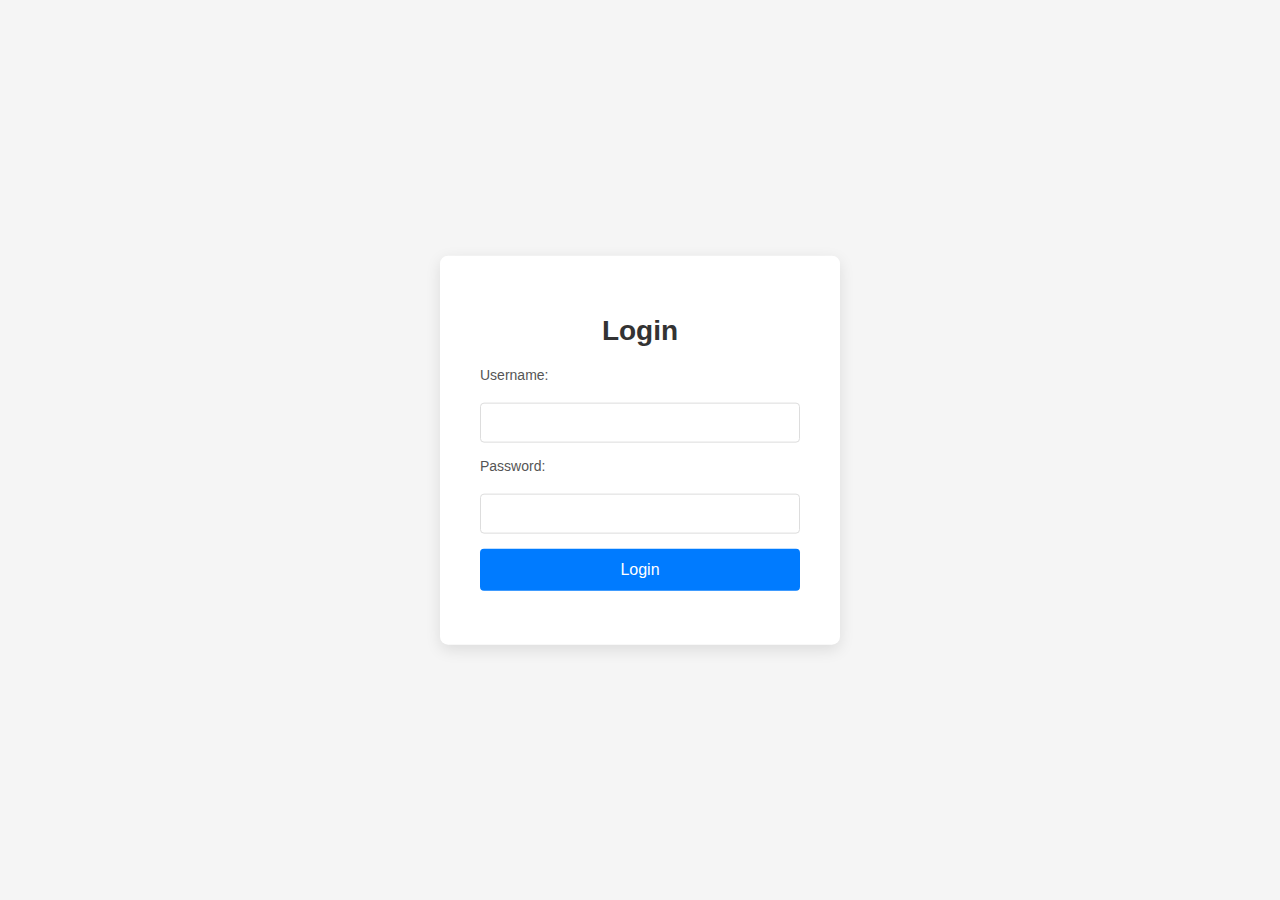
<file: index.html>
<!DOCTYPE html>
<html lang="en">
<head>
  <meta charset="UTF-8">
  <meta name="viewport" content="width=device-width, initial-scale=1.0">
  <title>Login</title>
  <link rel="stylesheet" href="styles.css">
</head>
<body>
  <div class="container">
    <h1>Login</h1>
    <form id="loginForm">
      <label for="username">Username:</label>
      <input type="text" id="username" required>
      <label for="password">Password:</label>
      <input type="password" id="password" required>
      <button type="submit">Login</button>
    </form>
    <p id="error" class="error"></p>
  </div>
  <script src="script.js"></script>
</body>
</html>
</file>
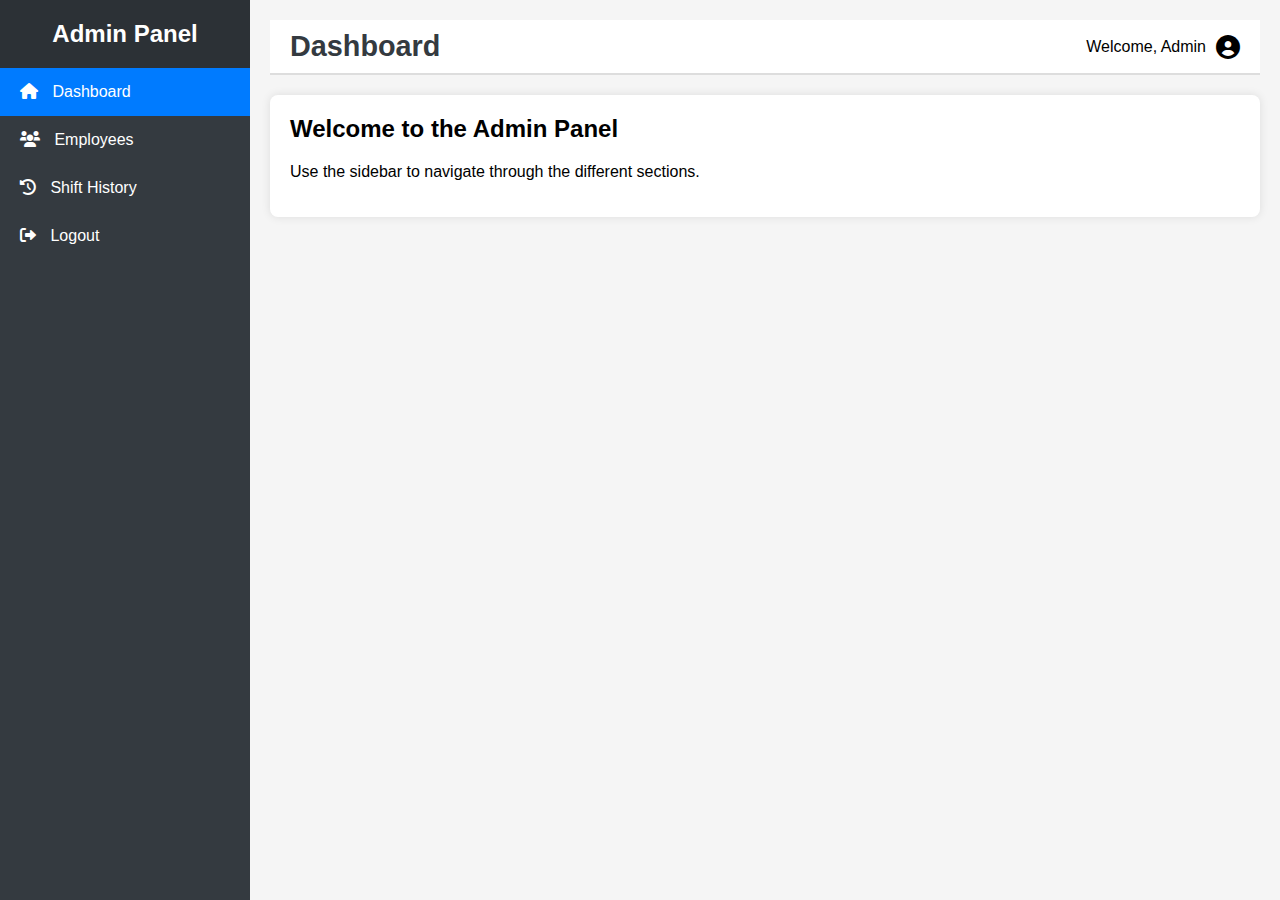
<file: admin.html>
<!DOCTYPE html>
<html lang="en">
<head>
  <meta charset="UTF-8">
  <meta name="viewport" content="width=device-width, initial-scale=1.0">
  <title>Admin Panel</title>
  <link rel="stylesheet" href="styles.css">
  <link rel="stylesheet" href="https://cdnjs.cloudflare.com/ajax/libs/font-awesome/6.0.0/css/all.min.css">
</head>
<body>
  <div class="admin-container">
    <!-- Sidebar -->
    <div class="sidebar">
      <div class="sidebar-header">
        <h2>Admin Panel</h2>
      </div>
      <ul class="sidebar-menu">
        <li><a href="#" class="active" onclick="showSection('dashboard')"><i class="fas fa-home"></i> Dashboard</a></li>
        <li><a href="#" onclick="showSection('employees')"><i class="fas fa-users"></i> Employees</a></li>
        <li><a href="#" onclick="showSection('history')"><i class="fas fa-history"></i> Shift History</a></li>
        <li><a href="#" onclick="logout()"><i class="fas fa-sign-out-alt"></i> Logout</a></li>
      </ul>
    </div>

    <!-- Main Content -->
    <div class="main-content">
      <div class="header">
        <h1 id="sectionTitle">Dashboard</h1>
        <div class="user-info">
          <span>Welcome, Admin</span>
          <i class="fas fa-user-circle"></i>
        </div>
      </div>

      <!-- Dashboard Section -->
      <div id="dashboard" class="section">
        <div class="card">
          <h2>Welcome to the Admin Panel</h2>
          <p>Use the sidebar to navigate through the different sections.</p>
        </div>
      </div>

      <!-- Employees Section -->
      <div id="employees" class="section" style="display: none;">
        <div class="card">
          <h2>Add Employee</h2>
          <form id="addEmployeeForm">
            <div class="form-group">
              <label for="empName">Name:</label>
              <input type="text" id="empName" required>
            </div>
            <div class="form-group">
              <label for="empUsername">Username:</label>
              <input type="text" id="empUsername" required>
            </div>
            <div class="form-group">
              <label for="empPassword">Password:</label>
              <input type="password" id="empPassword" required>
            </div>
            <button type="submit" class="btn-primary">Add Employee</button>
          </form>
        </div>

        <div class="card">
          <h2>Employee List</h2>
          <div class="search-filter">
            <input type="text" id="searchInput" placeholder="Search by name or username">
            <select id="filterSelect">
              <option value="all">All</option>
              <option value="working">Working</option>
              <option value="paused">Paused</option>
              <option value="not-started">Not Started</option>
            </select>
          </div>
          <table id="employeeTable">
            <thead>
              <tr>
                <th>Name</th>
                <th>Username</th>
                <th>Shift Status</th>
                <th>Actions</th>
              </tr>
            </thead>
            <tbody>
              <!-- Rows will be added dynamically -->
            </tbody>
          </table>
        </div>
      </div>

      <div id="history" class="section" style="display: none;">
        <div class="card">
          <h2>Shift History</h2>
          <table id="shiftHistoryTable">
            <thead>
              <tr>
                <th>Employee</th>
                <th>Date</th>
                <th>Start Time</th>
                <th>End Time</th>
                <th>Total Time</th>
                <th>Break Time</th>
              </tr>
            </thead>
            <tbody>
              <!-- Rows will be added dynamically -->
            </tbody>
          </table>
        </div>
      </div>

  <!-- Edit Employee Modal -->
  <div id="editModal" class="modal">
    <div class="modal-content">
      <span class="close">&times;</span>
      <h2>Edit Employee</h2>
      <form id="editEmployeeForm">
        <div class="form-group">
          <label for="editEmpName">Name:</label>
          <input type="text" id="editEmpName" required>
        </div>
        <div class="form-group">
          <label for="editEmpUsername">Username:</label>
          <input type="text" id="editEmpUsername" required>
        </div>
        <div class="form-group">
          <label for="editEmpPassword">Password:</label>
          <input type="password" id="editEmpPassword" required>
        </div>
        <button type="submit" class="btn-primary">Save Changes</button>
      </form>
    </div>
  </div>

  <!-- Notification -->
  <div id="notification" class="notification"></div>

  <script src="admin.js"></script>
</body>
</html>
</file>
<file: styles.css>
/* General Styles */
body {
    font-family: 'Arial', sans-serif;
    background: #f5f5f5; /* Light background color */
    /* display: flex;
    justify-content: center;
    align-items: center; */
    height: 100vh; /* Full viewport height */
    margin: 0;
  }

/* Container for the login form */
.container {
    background-color: #ffffff;
    padding: 40px;
    border-radius: 8px;
    box-shadow: 0 5px 15px rgba(0, 0, 0, 0.1);
    width: 100%;
    max-width: 400px;
    text-align: center;
    position: absolute;
    top: 50%;
    left: 50%;
    transform: translate(-50%, -50%);
    box-sizing: border-box; /* Ensures padding doesn't overflow the container */
  }
  
  /* Heading styling */
  h1 {
    font-size: 28px;
    color: #333;
    margin-bottom: 20px;
    font-weight: 600;
  }
  
  /* Form styling */
  form {
    display: flex;
    flex-direction: column;
    gap: 15px;
  }
  
  /* Label styling */
  label {
    font-size: 14px;
    color: #555;
    text-align: left;
    margin-bottom: 5px;
  }
  
  /* Input fields styling */
  input {
    padding: 10px;
    font-size: 16px;
    border: 1px solid #ddd;
    border-radius: 4px;
    outline: none;
    transition: border-color 0.3s;
  }
  
  input:focus {
    border-color: #4CAF50; /* Green color on focus */
  }
  
  /* Submit button styling */
  button {
    padding: 12px;
    background-color: #007bff; 
    color: #fff;
    border: none;
    border-radius: 4px;
    font-size: 16px;
    cursor: pointer;
    transition: background-color 0.3s ease;
  }
  
  button:hover {
    background-color: #0056b3; 
  }
  
  /* Error message styling */
  .error {
    color: #f44336;
    font-size: 14px;
    margin-top: 10px;
    text-align: center;
  }
  
  /* Mobile responsiveness */
  @media (max-width: 600px) {
    .container {
      padding: 20px;
    }
    h1 {
      font-size: 24px;
    }
    input, button {
      font-size: 14px;
      padding: 10px;
    }
  }

/* Employee Container */
.employee-container {
    max-width: 800px;
    margin: 50px auto;
    background: #fff;
    padding: 20px;
    border-radius: 8px;
    box-shadow: 0 0 10px rgba(0, 0, 0, 0.1);
}

/* Header */
.header {
    display: flex;
    justify-content: space-between;
    align-items: center;
    border-bottom: 2px solid #ddd;
    padding-bottom: 10px;
    margin-bottom: 20px;
}

.header h1 {
    font-size: 1.8rem;
    color: #343a40;
}

.user-actions {
    display: flex;
    gap: 10px;
}

.btn-secondary {
    background-color: #6c757d;
    color: #fff;
    border: none;
    padding: 10px 15px;
    border-radius: 5px;
    cursor: pointer;
    font-size: 1rem;
    transition: background 0.3s;
}

.btn-secondary:hover {
    background-color: #5a6268;
}

/* Employee Details */
.employee-details {
    background: #f8f9fa;
    padding: 15px;
    border-radius: 5px;
    margin-bottom: 20px;
}

.employee-details p {
    font-size: 1rem;
    margin: 5px 0;
}

/* Shift Tracker */
.tracker {
    text-align: center;
    background: #ffffff;
    padding: 15px;
    border-radius: 5px;
    box-shadow: 0 0 5px rgba(0, 0, 0, 0.1);
    margin-bottom: 20px;
}

.tracker p {
    font-size: 1rem;
    margin-bottom: 10px;
    font-weight: bold;
}

.tracker button {
    padding: 10px 15px;
    border: none;
    border-radius: 5px;
    cursor: pointer;
    font-size: 1rem;
    margin: 5px;
    transition: background 0.3s;
}

#startBtn {
    background-color: #28a745;
    color: white;
}

#startBtn:hover {
    background-color: #218838;
}

#pauseBtn {
    background-color: #ffc107;
    color: white;
}

#pauseBtn:hover {
    background-color: #e0a800;
}

#stopBtn {
    background-color: #dc3545;
    color: white;
}

#stopBtn:hover {
    background-color: #c82333;
}

/* Shift History */
.history {
    background: #fff;
    padding: 15px;
    border-radius: 5px;
    box-shadow: 0 0 5px rgba(0, 0, 0, 0.1);
}

.history h2 {
    margin-bottom: 10px;
    font-size: 1.5rem;
    color: #343a40;
}

#historyTable {
    width: 100%;
    border-collapse: collapse;
    margin-top: 10px;
}

#historyTable th, #historyTable td {
    padding: 12px;
    text-align: left;
    border-bottom: 1px solid #ddd;
}

#historyTable th {
    background-color: #007bff;
    color: white;
}

#historyTable tr:hover {
    background-color: #f1f1f1;
}

/* Responsive Design */
@media (max-width: 768px) {
    .employee-container {
        padding: 15px;
    }

    .header {
        flex-direction: column;
        align-items: flex-start;
    }

    .user-actions {
        margin-top: 10px;
    }
}

  
  /* Admin Container */
  .admin-container {
    display: flex;
    min-height: 100vh;
  }
  
  /* Sidebar */
  .sidebar {
    width: 250px;
    background-color: #343a40;
    color: #fff;
    display: flex;
    flex-direction: column;
  }
  
  .sidebar-header {
    padding: 20px;
    background-color: #2c3136;
    text-align: center;
  }
  
  .sidebar-header h2 {
    margin: 0;
    font-size: 1.5rem;
  }
  
  .sidebar-menu {
    list-style: none;
    padding: 0;
    margin: 0;
  }
  
  .sidebar-menu li {
    margin: 0;
  }
  
  .sidebar-menu li a {
    display: block;
    padding: 15px 20px;
    color: #fff;
    text-decoration: none;
    transition: background 0.3s;
  }
  
  .sidebar-menu li a:hover {
    background-color: #4b545c;
  }
  
  .sidebar-menu li a.active {
    background-color: #007bff;
  }
  
  .sidebar-menu li a i {
    margin-right: 10px;
  }
  
  /* Main Content */
  .main-content {
    flex: 1;
    padding: 20px;
  }
  
  .header {
    display: flex;
    justify-content: space-between;
    align-items: center;
    margin-bottom: 20px;
  }
  
  .header h1 {
    margin: 0;
    font-size: 1.8rem;
  }
  
  .user-info {
    display: flex;
    align-items: center;
    gap: 10px;
  }
  
  .user-info i {
    font-size: 1.5rem;
  }
  
  /* Cards */
  .card {
    background-color: #fff;
    border-radius: 8px;
    box-shadow: 0 0 10px rgba(0, 0, 0, 0.1);
    padding: 20px;
    margin-bottom: 20px;
  }
  
  .card h2 {
    margin-top: 0;
    font-size: 1.5rem;
    margin-bottom: 20px;
  }
  
  /* Forms */
  .form-group {
    margin-bottom: 15px;
  }
  
  .form-group label {
    display: block;
    margin-bottom: 5px;
    font-weight: bold;
  }
  
  .form-group input {
    width: 100%;
    padding: 10px;
    border: 1px solid #ddd;
    border-radius: 5px;
    font-size: 1rem;
  }
  
  /* Buttons */
  .btn-primary {
    background-color: #007bff;
    color: #fff;
    border: none;
    padding: 10px 20px;
    border-radius: 5px;
    cursor: pointer;
    font-size: 1rem;
  }
  
  .btn-primary:hover {
    background-color: #0056b3;
  }
  
  /* Tables */
  table {
    width: 100%;
    border-collapse: collapse;
    margin-top: 10px;
  }
  
  th, td {
    padding: 12px;
    text-align: left;
    border-bottom: 1px solid #ddd;
  }
  
  th {
    background-color: #f8f9fa;
    font-weight: bold;
  }
  
  tr:hover {
    background-color: #f1f1f1;
  }

  /* Search and Filter */
.search-filter {
    display: flex;
    gap: 10px;
    margin-bottom: 20px;
  }
  
  .search-filter input,
  .search-filter select {
    padding: 10px;
    border: 1px solid #ddd;
    border-radius: 5px;
    font-size: 1rem;
  }
  
  /* Modal */
  .modal {
    display: none;
    position: fixed;
    z-index: 1000;
    left: 0;
    top: 0;
    width: 100%;
    height: 100%;
    background-color: rgba(0, 0, 0, 0.5);
    justify-content: center;
    align-items: center;
    transition: opacity 0.3s ease-in-out;
  }
  
  .modal.show {
    display: flex;
    opacity: 1;
  }


.modal.hide {
    opacity: 0;
    display: none;
  }

  .modal-content {
    background-color: #fff;
    padding: 20px;
    border-radius: 8px;
    width: 400px;
    position: relative;
  }
  
  .modal .close {
    position: absolute;
    top: 10px;
    right: 10px;
    font-size: 1.5rem;
    cursor: pointer;
  }
  
  /* Notification */
  .notification {
    position: fixed;
    bottom: 20px;
    right: 20px;
    padding: 15px 20px;
    border-radius: 5px;
    background-color: #28a745;
    color: #fff;
    display: none;
  }
  
  .notification.error {
    background-color: #dc3545;
  }

  /* Header */
  .header {
    display: flex;
    justify-content: space-between;
    align-items: center;
    margin-bottom: 20px;
    padding: 10px 20px;
    background-color: #fff;
    border-bottom: 2px solid #ddd;
  }
  
  .user-actions {
    display: flex;
    gap: 10px;
  }
  
  .btn-secondary {
    background-color: #6c757d;
    color: #fff;
    border: none;
    padding: 10px 20px;
    border-radius: 5px;
    cursor: pointer;
    font-size: 1rem;
  }
  
  .btn-secondary:hover {
    background-color: #5a6268;
  }
  
  /* Sections */
  .section {
    display: none;
  }
  
  .section.active {
    display: block;
  }
  
  /* Responsive Design */
  @media (max-width: 768px) {
    .admin-container {
      flex-direction: column;
    }
  
    .sidebar {
      width: 100%;
      height: auto;
    }
  
    .main-content {
      padding: 10px;
    }
  }
</file>
